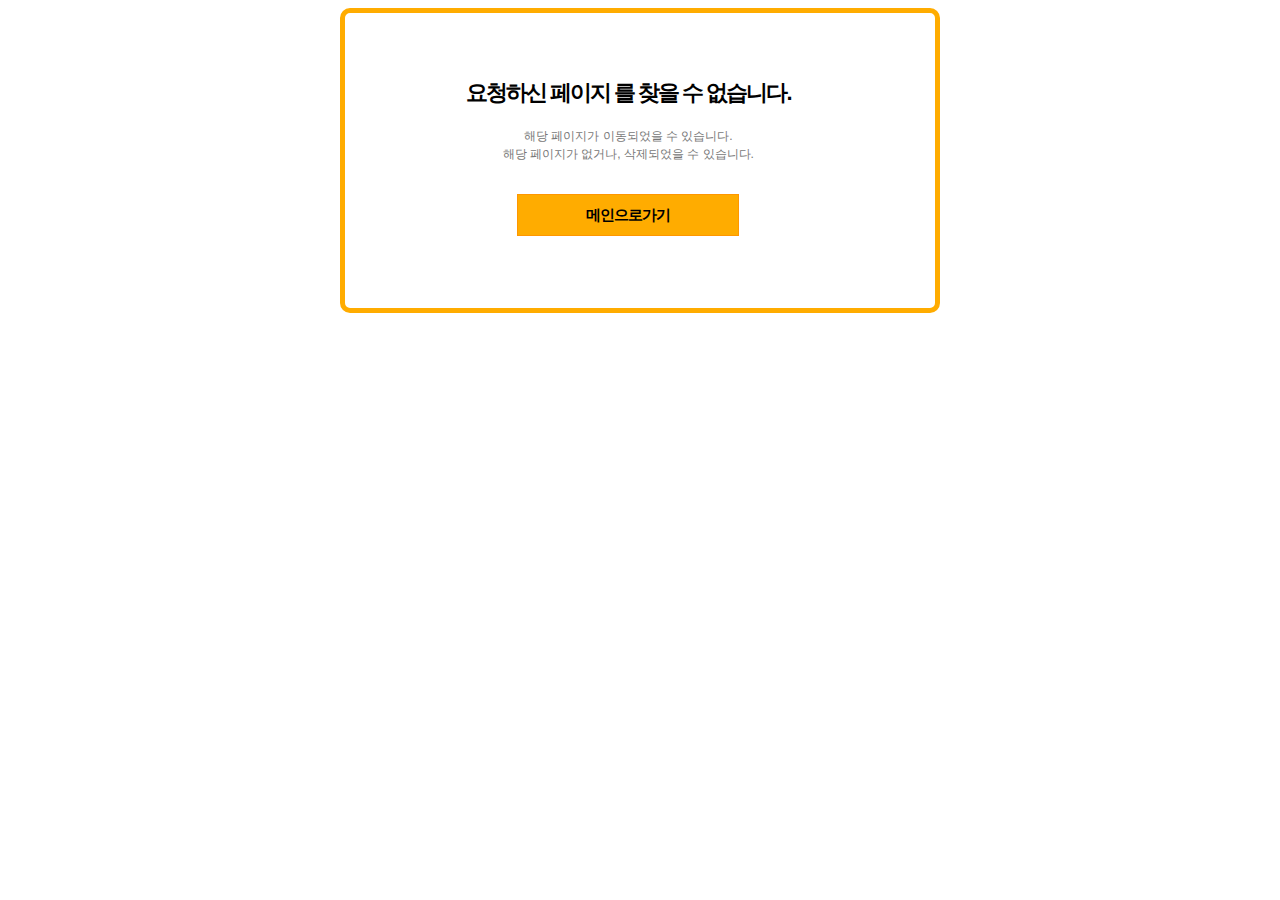
<file: images/controls.htm>
<!DOCTYPE html PUBLIC "-//W3C//DTD XHTML 1.0 Transitional//EN" "http://www.w3.org/TR/xhtml1/DTD/xhtml1-transitional.dtd">
<html xmlns="http://www.w3.org/1999/xhtml" xml:lang="ko" lang="ko">
<head>
<title>��û�Ͻ� ������ �� ã�� �� �����ϴ�.</title>
<meta http-equiv="Content-Type" content="text/html; charset=euc-kr" />
<style>
.wrap {width:100%; height:300px;}
* { font-size:12px; font-family: ����, Dotum, AppleGothic, sans-serif;}
p, div, span, a { padding:0; margin:0; }
#err_bg {border:5px solid #ffac00; border-radius:10px; width:590px; height:295px;margin:0 auto; }
#err_bg .err_cont { width:96%; margin-top:100px; }

#err_bg .err_cont .title { text-align:center; font-weight:bold;  font-size:22px; height:40px; letter-spacing:-2px; }
#err_bg .err_cont .content { padding:10px 0 20px 0; }
#err_bg .err_cont { margin-top:65px; }
#err_bg .err_cont ul { margin:0px; padding:0px; list-style:none; text-align:left; }
#err_bg .err_cont ul li { text-align:center; height:18px; margin:0px; padding:0px;  color:#777;}

#err_bg .err_cont .link {   text-align:center;  text-decoration:none;  padding-top:10px;}

#err_bg .err_cont .link a{ display:block;background:#ffac00; color:#000; line-height:40px; padding:0px 10px; border:1px solid #ff9700; text-decoration:none; width:200px; font-size:15px; letter-spacing:-1px; font-weight:bold; margin:0 auto;}


</style>
</head>

<body>
<div class="wrap">
	<div id="err_bg" >
		<div class="err_cont">
			<p class="title">��û�Ͻ� ������ �� ã�� �� �����ϴ�.</p>
			
			<div class="content">
				<ul>
					<li>�ش� �������� �̵��Ǿ��� �� �ֽ��ϴ�.</li>
					<li>�ش� �������� ���ų�, �����Ǿ��� �� �ֽ��ϴ�.</li>
				</ul>
			</div>

			<p class="link"><a href="/" title="�������� ����">�������ΰ���</a></p>
		
		</div>

	</div>
</div>
</body>
</html>
</file>
